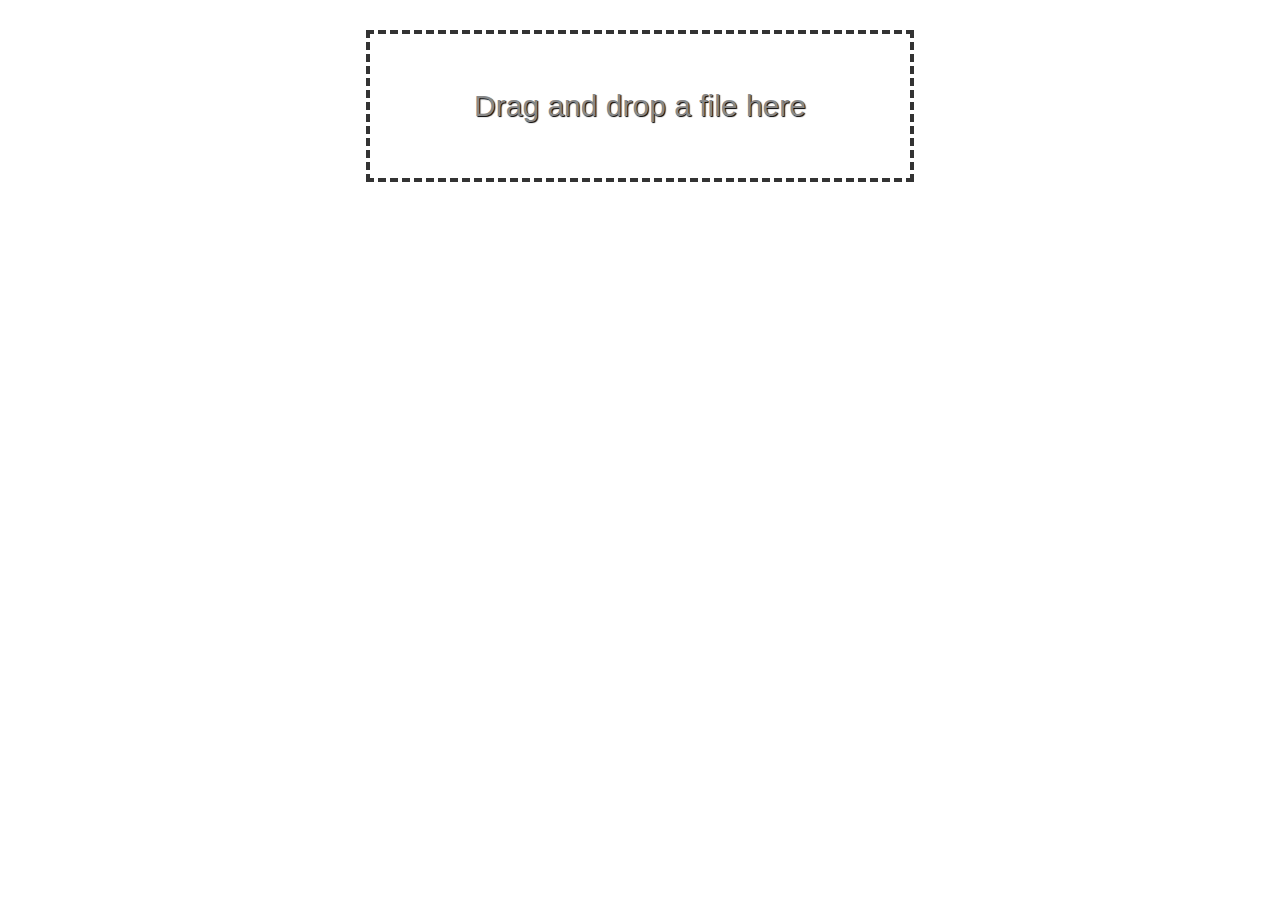
<file: index.html>
<!DOCTYPE html>
<html lang="en">
<head>
    <meta charset="UTF-8">
    <meta http-equiv="X-UA-Compatible" content="IE=edge">
    <meta name="viewport" content="width=device-width, initial-scale=1.0">
    <title>Drag & Drop</title>
    <link rel="stylesheet" href="style.css">
    <link rel="icon" href="https://cdn-icons-png.flaticon.com/512/3767/3767094.png">
</head>
<body>
    <div class="bar"></div>
    <div class="dragZone">Drag and drop a file here</div>
    <div class="result"></div>
</body>
<script src="drag.js"></script>
</html>
</file>
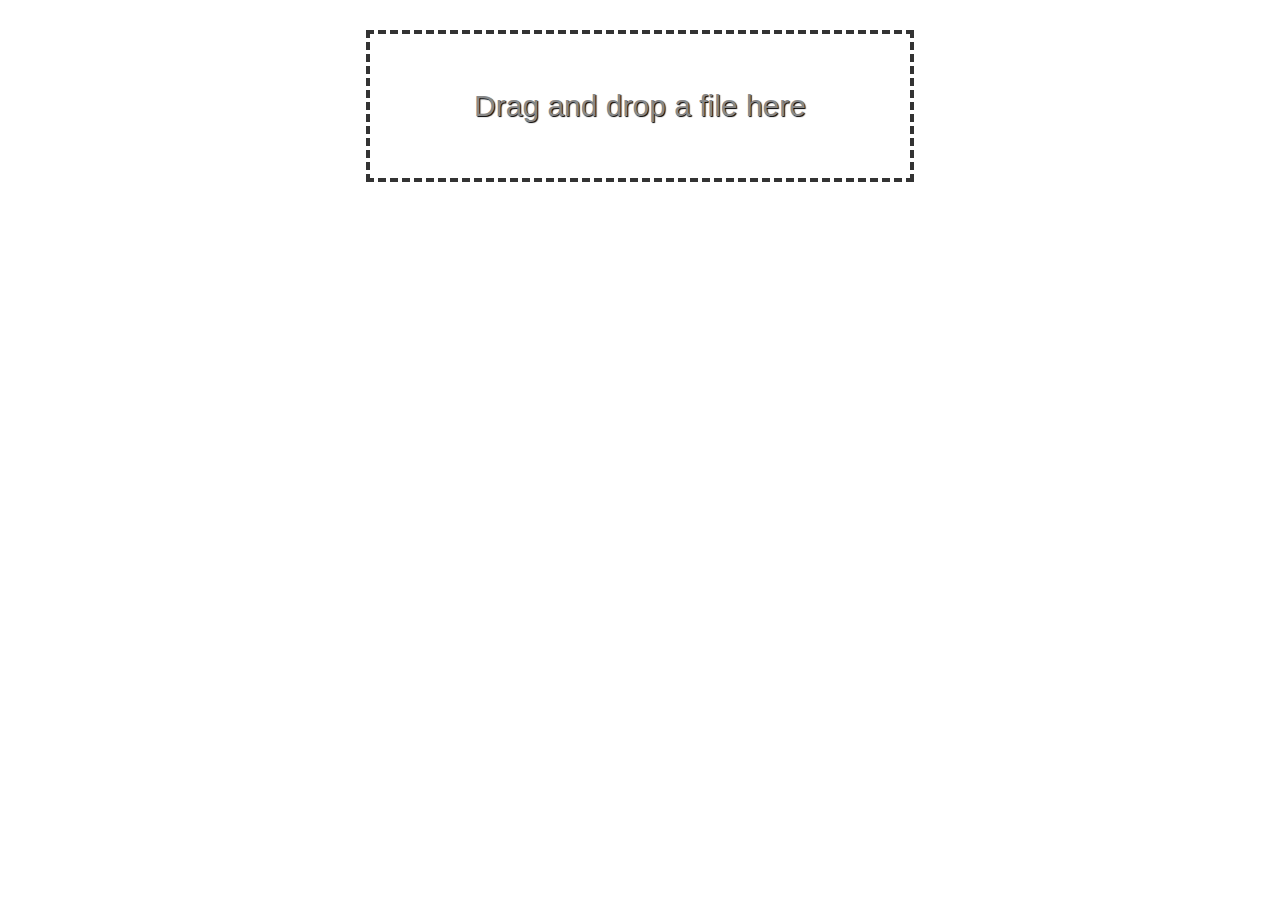
<file: index3.html>
<!DOCTYPE html>
<html lang="en">
<head>
    <meta charset="UTF-8">
    <meta http-equiv="X-UA-Compatible" content="IE=edge">
    <meta name="viewport" content="width=device-width, initial-scale=1.0">
    <title>Drag & Drop</title>
    <link rel="stylesheet" href="style3.css">
</head>
<body>
    <div class="bar"></div>
    <div class="dragZone">Drag and drop a file here</div>
    <div class="result"></div>
</body>
<script src="drag.js"></script>
</html>
</file>
<file: style.css>
.body {
    margin: 0;
    padding: 0;
}

.dragZone, .bar {
    padding: 55px 20px;
    max-width: 500px;
    color: #888;
    border: 4px dashed #333;
    margin: 30px auto auto;
    text-align: center;
    font-size: 30px;
    position: relative;
    z-index: 10;
    font-family: 'Franklin Gothic Medium', 'Arial Narrow', Arial, sans-serif;
    text-shadow: 1px 1px 1px #000;
}

.bar {
    position: absolute;
    width: 0%;
    left: 0;
    right: 0;
    margin-top: 0;
    padding: 0;
    z-index: 0;
    border: none;
    background-color: #def;
    transition: width 0.2s, background  0.5s;
}

.result {
    text-align: center;
    padding: 20px;
}

img {
    width: 400px;
    margin: auto;
}

@keyframes apear {
    0% {
        opacity: 0;
    }
    100% {
        opacity: 1;
    }
}
</file>
<file: style3.css>
.body {
    margin: 0;
    padding: 0;
}

.dragZone, .bar {
    padding: 55px 20px;
    max-width: 500px;
    color: #888;
    border: 4px dashed #333;
    margin: 30px auto auto;
    text-align: center;
    font-size: 30px;
    position: relative;
    z-index: 10;
    font-family: 'Franklin Gothic Medium', 'Arial Narrow', Arial, sans-serif;
    text-shadow: 1px 1px 1px #000;
}

.bar {
    position: absolute;
    width: 0%;
    left: 0;
    right: 0;
    margin-top: 0;
    padding: 0;
    z-index: 0;
    border: none;
    background-color: #def;
    transition: width 0.2s, background  0.5s;
}

.result {
    text-align: center;
    padding: 20px;
}

img {
    width: 400px;
    margin: auto;
}

@keyframes apear {
    0% {
        opacity: 0;
    }
    100% {
        opacity: 1;
    }
}
</file>
